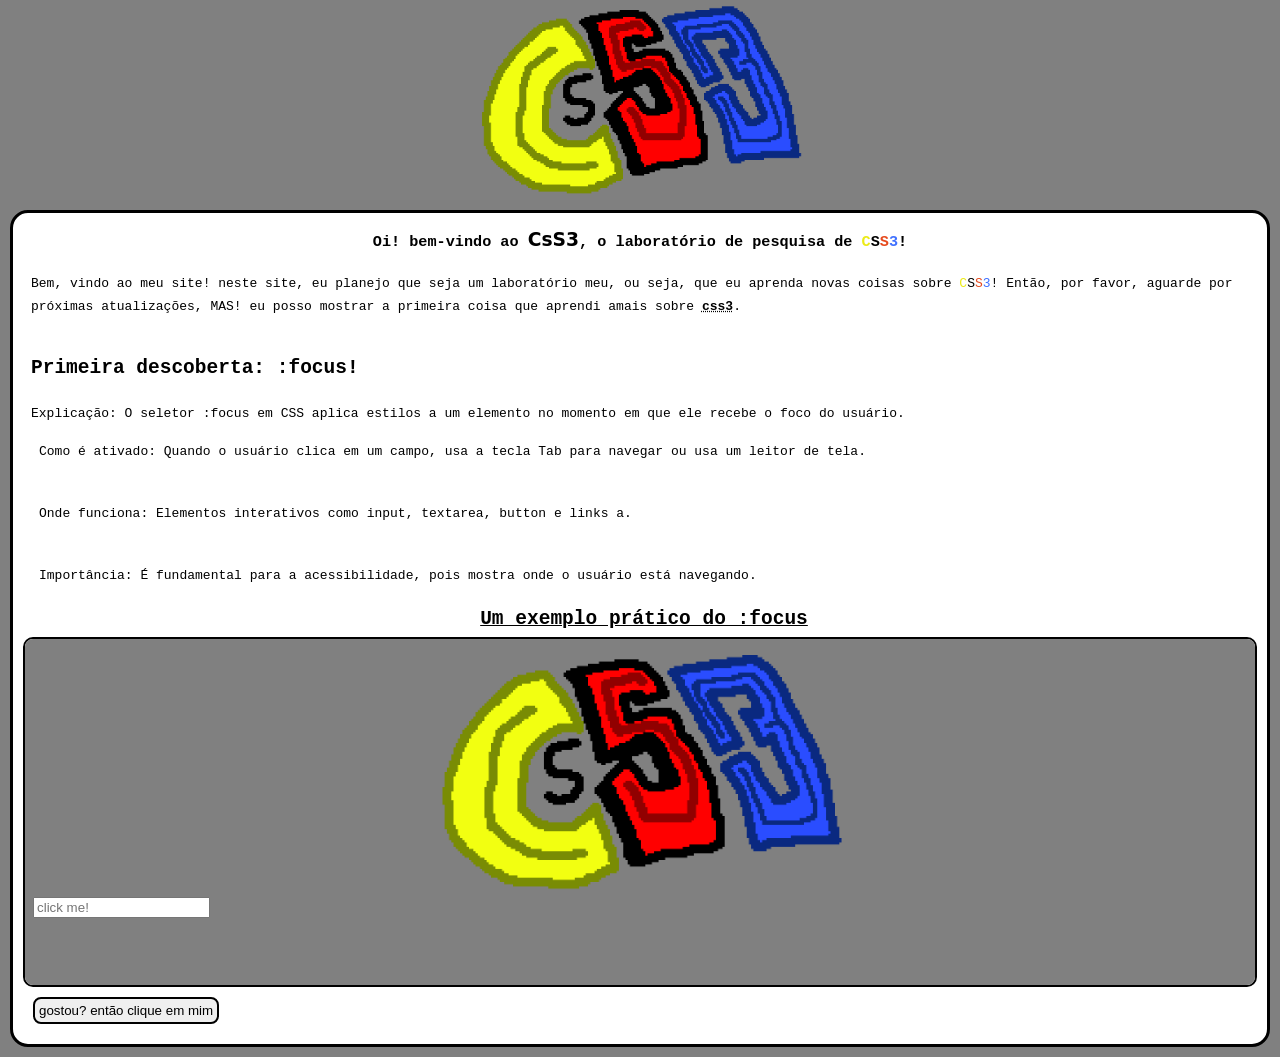
<file: index.html>
<!DOCTYPE html>
<html lang="pt-br">
<head>
  <meta charset="UTF-8">
  <meta name="viewport" content="width=device-width, initial-scale=1.0">
  <title>CsS3 | my laboratory</title>
  <link rel="stylesheet" href="style/CsS3style.css">
</head>
<body>
  <header>
    <img src="imagens/CsS3.png" alt="CsS3 imagem">
  </header>
  <main>
    <article class="container">
      <section>
        <h1>Oi! bem-vindo ao <span class="CsS3">CsS3</span>, o laboratório de pesquisa de <span class="C">C</span>S<span class="S">S</span><span class="A-3">3</span>!</h1>
        <p>Bem, vindo ao meu site! neste site, eu planejo que seja um laboratório meu, ou seja, que eu aprenda novas coisas sobre <span class="C">C</span>S<span class="S">S</span><span class="A-3">3</span>! Então, por favor, aguarde por próximas atualizações, MAS! eu posso mostrar a primeira coisa que aprendi amais sobre <abbr title="Cascading Style Sheets"><strong>css3</strong></abbr>.</p>
        <br>
        <h2>Primeira descoberta: :focus!</h1>
        <p>Explicação: O seletor :focus em CSS aplica estilos a um elemento no momento em que ele recebe o foco do usuário.</p>
        <ul>
          <li>Como é ativado: Quando o usuário clica em um campo, usa a tecla Tab para navegar ou usa um leitor de tela.</li>
          <br>
          <li>Onde funciona: Elementos interativos como input, textarea, button e links a.</li>
          <br>
          <li>Importância: É fundamental para a acessibilidade, pois mostra onde o usuário está navegando.</li>
        </ul>
        <h2 class="exemplo_pratico">Um exemplo prático do :focus</h2>
        <iframe src="laboratory_testes_CsS3/:focus_css3/:focus.html" frameborder="0">
          parece que não carregou o iframe, por favor, espere o iframe carregar.
        </iframe>
        <button><a href="linkers/page2.html" class="button-a">gostou? então clique em mim</a></button>
      </section>
    </article>
  </main>
</body>
</html>
</file>
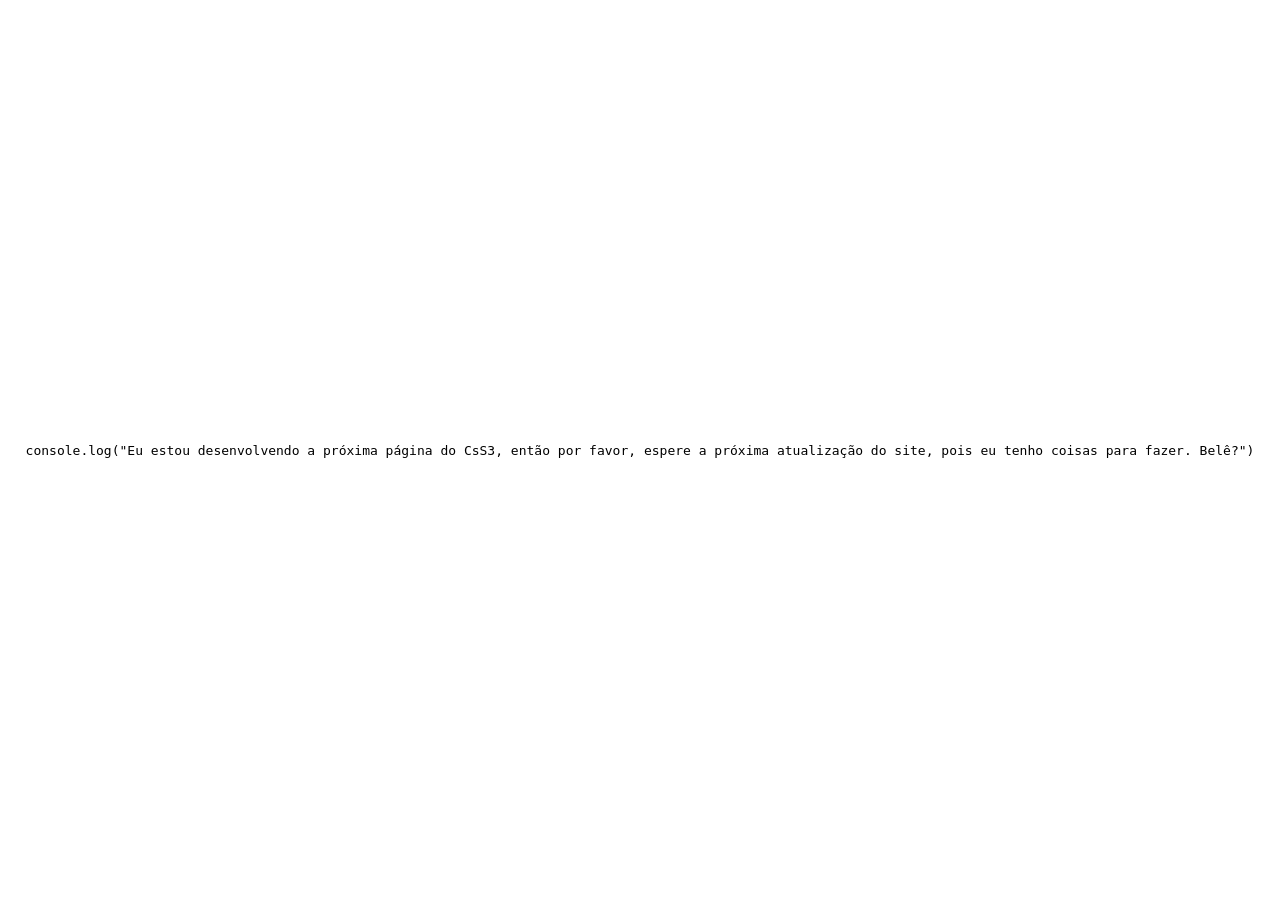
<file: linkers/page2.html>
<!DOCTYPE html>
<html lang="pt-br">
<head>
  <meta charset="UTF-8">
  <meta name="viewport" content="width=device-width, initial-scale=1.0">
  <title>CsS3 || page 2</title>
  <link rel="stylesheet" href="../style/page2.css">
</head>
<body>
  <div class="container-pai">
    <code>console.log("Eu estou desenvolvendo a próxima página do CsS3, então por favor, espere a próxima atualização do site, pois eu tenho coisas para fazer. Belê?")</code>
  </div>
</body>
</html>
</file>
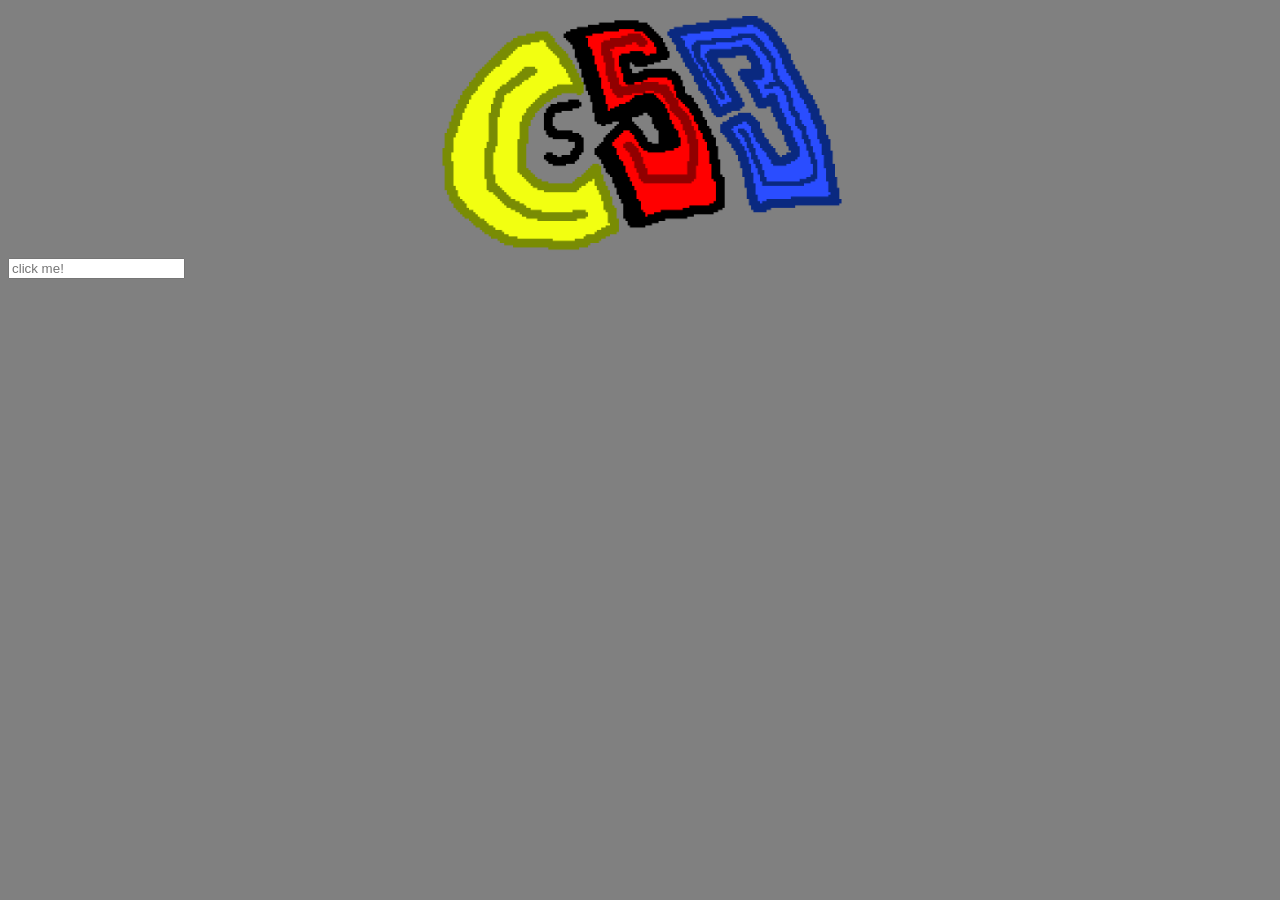
<file: laboratory_testes_CsS3/:focus_css3/:focus.html>
<!DOCTYPE html>
<html lang="pt-br">
<head>
  <meta charset="UTF-8">
  <meta name="viewport" content="width=device-width, initial-scale=1.0">
  <title>my :focus | css</title>
  <style>
    body {
      background-color: #808080;
    }
    img {
      display: block;
      margin: auto;
      height: 250px;
    }
    img:hover {
      transform: rotateY(360deg);
      transition: 2s;
    }
    input:focus {
      background-color: yellow;
      border: 3px solid black;
      color: black;
    }
  </style>
</head>
<body>
  <img src="CsS3.png" alt="CsS3">
  <input type="text" placeholder="click me!">
</body>
</html>
</file>
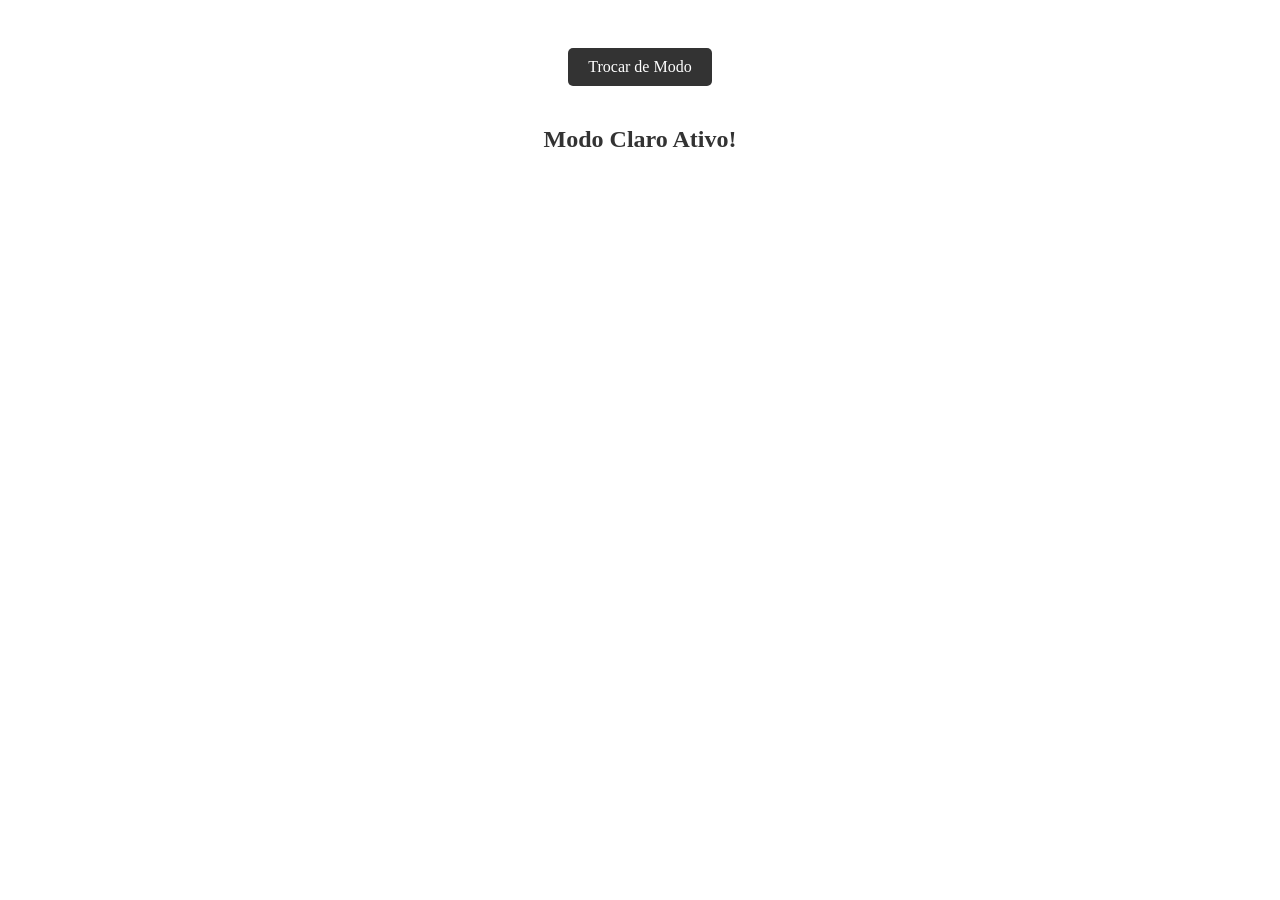
<file: laboratory_testes_CsS3/til_css3/til.html>
<!DOCTYPE html>
<html lang="pt-br">
<head>
  <meta charset="UTF-8">
  <meta name="viewport" content="width=device-width, initial-scale=1.0">
  <title>CsS3 | til</title>
  <style>
    /* Configuração básica do painel (Padrão: Modo Claro) */
    .painel {
      padding: 40px;
      background-color: #ffffff;
      color: #333333;
      text-align: center;
      border-radius: 10px;
      transition: background-color 0.4s, color 0.4s; /* Deixa a troca suave */
    }

    /* Esconde o quadradinho feio do checkbox padrão */
    #alternador-modo {
      display: none;
    }

    /* Estilo do botão */
    .botao-tema {
      display: inline-block;
      padding: 10px 20px;
      background-color: #333333;
      color: #ffffff;
      cursor: pointer;
      border-radius: 5px;
      margin-bottom: 20px;
    }

    /* ========================================================= */
    /* A MÁGICA DO TIL (~) ACONTECE AQUI!                         */
    /* ========================================================= */

    /* SE o checkbox estiver marcado (:checked), procure o IRMÃO 
    chamado .texto-mensagem que vem DEPOIS dele e mude o texto */
    #alternador-modo:checked ~ .texto-mensagem::after {
      content: " MUDOU PARA MODO ESCURO! 🌙";
    }

    /* Vamos mudar a cor do próprio painel usando o til!
    Nota: Como o painel é o pai, vamos aplicar o estilo na mensagem */
    #alternador-modo:checked ~ .texto-mensagem {
      color: #ECEB17; /* O amarelo do seu logo! */
      background-color: black;
    }

    /* Se você colocar o background no body, o til muda a tela toda. 
    Aqui estamos dizendo: Se marcar, mude o estilo de quem vem depois! */
    /* SE o botão estiver marcado, procure o painel e mude o fundo dele! */
    #alternador-modo:checked ~ .painel {
      background-color: #1c1c1c; /* Deixa o fundo quase preto */
    }
    /* SE o body TIVER (:has) um #alternador-modo que esteja marcado (:checked) */
    body:has(#alternador-modo:checked) {
      background-color: #1c1c1c; /* Muda o fundo do site TODO para preto! */
    }
    body:has(#alternador-modo:checked) .painel {
      background-color: transparent; /* Faz a caixa branca sumir e misturar com o fundo preto! */
    }
  </style>
</head>
<body>
  <div class="painel">
    <!-- O checkbox que vai guardar o estado (marcado ou desmarcado) -->
    <input type="checkbox" id="alternador-modo">
    
    <!-- O botão visual que o usuário clica -->
    <label for="alternador-modo" class="botao-tema">Trocar de Modo</label>
    
    <!-- O texto que vai mudar de cor sozinho usando o til (~) -->
    <h2 class="texto-mensagem">Modo Claro Ativo!</h2>
  </div>
</body>
</html>
</file>
<file: style/CsS3style.css>
* {
  box-sizing: border-box;
  padding: 0;
  margin: 0;
}
:root {
  --background: #808080;
  --color1: #000;
  --color2: #fff;
  --C: #ECEB17;
  --S: #E64A1D;
  --A-3: #4071FF;
}

body {
  background-color: var(--background);
  flex-direction: column;
  color: var(--color1);
  align-items: center;
  display: flex;
  height: 100vh;
  width: 100vw;
  overflow-x: hidden;
}

h2, h3, p, ul, li, summary, details {
  font-family: monospace;
  list-style: none;
  margin-left: 8px;
  margin-top: 15px;
  line-height: 1.8;
}

img {
  max-width: 100%;
  display: block;
  height: 200px;
}

[class=container] {
  border: 3px solid black;
  background-color: #fff;
  border-radius: 18px;
  padding: 10px;
  margin: 10px;
  max-width: 100%;
}
[class=container] h1 {
  font-family: monospace;
  text-align: center;
  line-height: 1.8;
  overflow-wrap: break-word;
}
[class=CsS3] {
  font-family: system-ui, -apple-system, BlinkMacSystemFont, 'Segoe UI', Roboto, Oxygen, Ubuntu, Cantarell, 'Open Sans', 'Helvetica Neue', sans-serif;
}
[class=C] {
  color: var(--C);
}
[class=S] {
  color: var(--S);
}
[class=A-3] {
  color: var(--A-3);
}

[class=exemplo_pratico] {
  text-decoration: underline;
  text-align: center;
}

iframe {
  border: 2px solid var(--color1);
  border-radius: 10px;
  display: block;
  height: 350px;
  margin: auto;
  width: 100%;
  max-width: 100%;
}

button {
  border: 2px solid var(--color1);
  border-radius: 8px;
  margin: 10px;
  padding: 4px;
  transition: 0.4s;
}
button:active {
  background-color: var(--C);
  transition: 0.4s;
}
[class=button-a] {
  text-decoration: none;
  color: var(--color1);
}
[class=button-a]:hover {
  text-decoration: underline;
}
</file>
<file: style/page2.css>
* {
  box-sizing: border-box;
  padding: 0;
  margin: 0;
}
:root {
  --cor: #000;
}
body {
  font-family: monospace;
  color: var(--cor);
  margin: 0;
  display: flex;
  justify-content: center;
  align-items: center;
  min-height: 100vh;
}
code {
  display: block;
  width: fit-content;
  margin: 0 auto;
}
</file>
